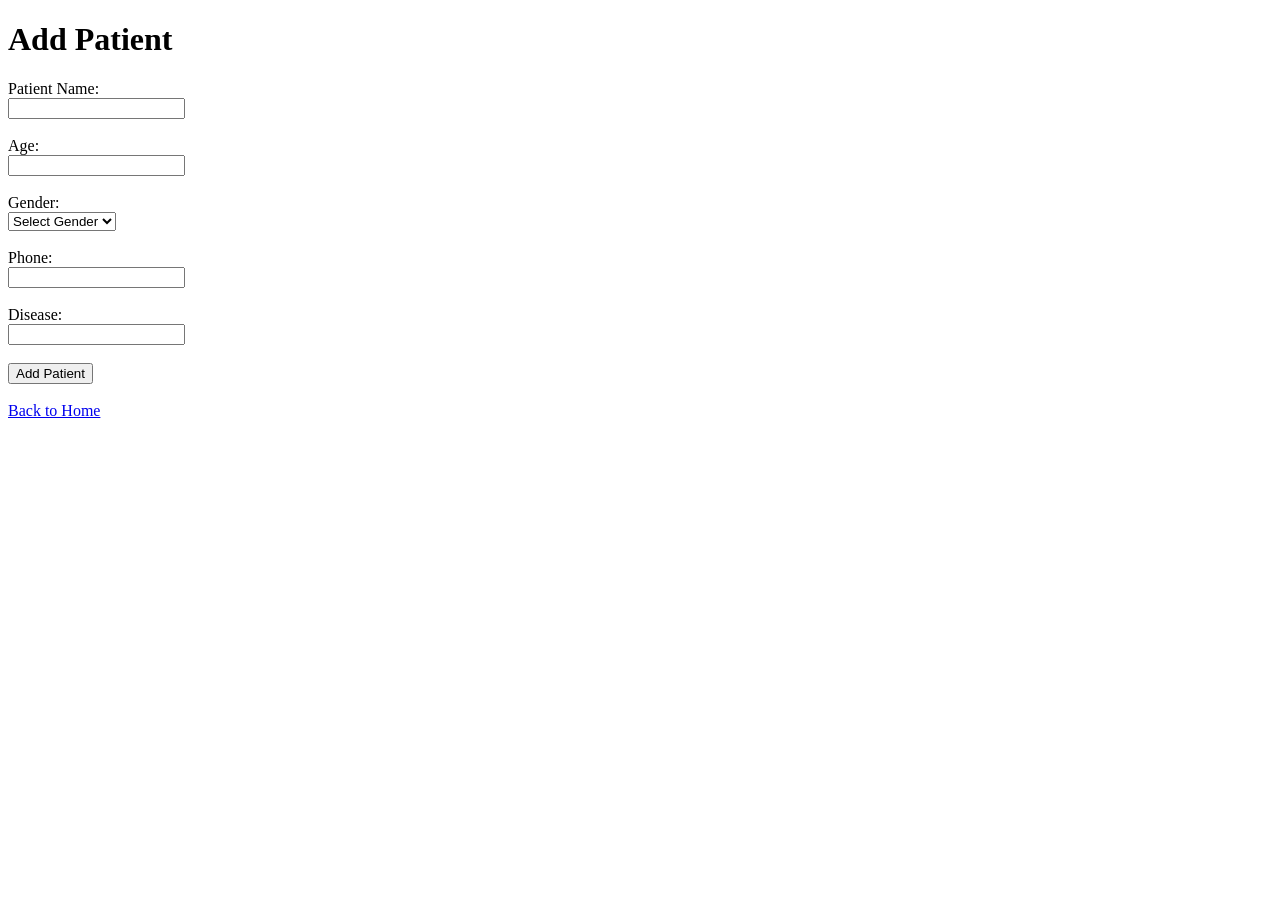
<file: templates/add_patient.html>
<!DOCTYPE html>
<html>
<head>
    <title>Add Patient</title>
</head>

<body>

<h1>Add Patient</h1>

<form method="POST">

    <label>Patient Name:</label><br>
    <input type="text" name="name" required><br><br>

    <label>Age:</label><br>
    <input type="number" name="age" required><br><br>

    <label>Gender:</label><br>
    <select name="gender" required>
        <option value="">Select Gender</option>
        <option value="Male">Male</option>
        <option value="Female">Female</option>
        <option value="Other">Other</option>
    </select>
    <br><br>

    <label>Phone:</label><br>
    <input type="text" name="phone" required><br><br>

    <label>Disease:</label><br>
    <input type="text" name="disease" required><br><br>

    <button type="submit">Add Patient</button>

</form>

<br>

<a href="/">Back to Home</a>

</body>
</html>
</file>
